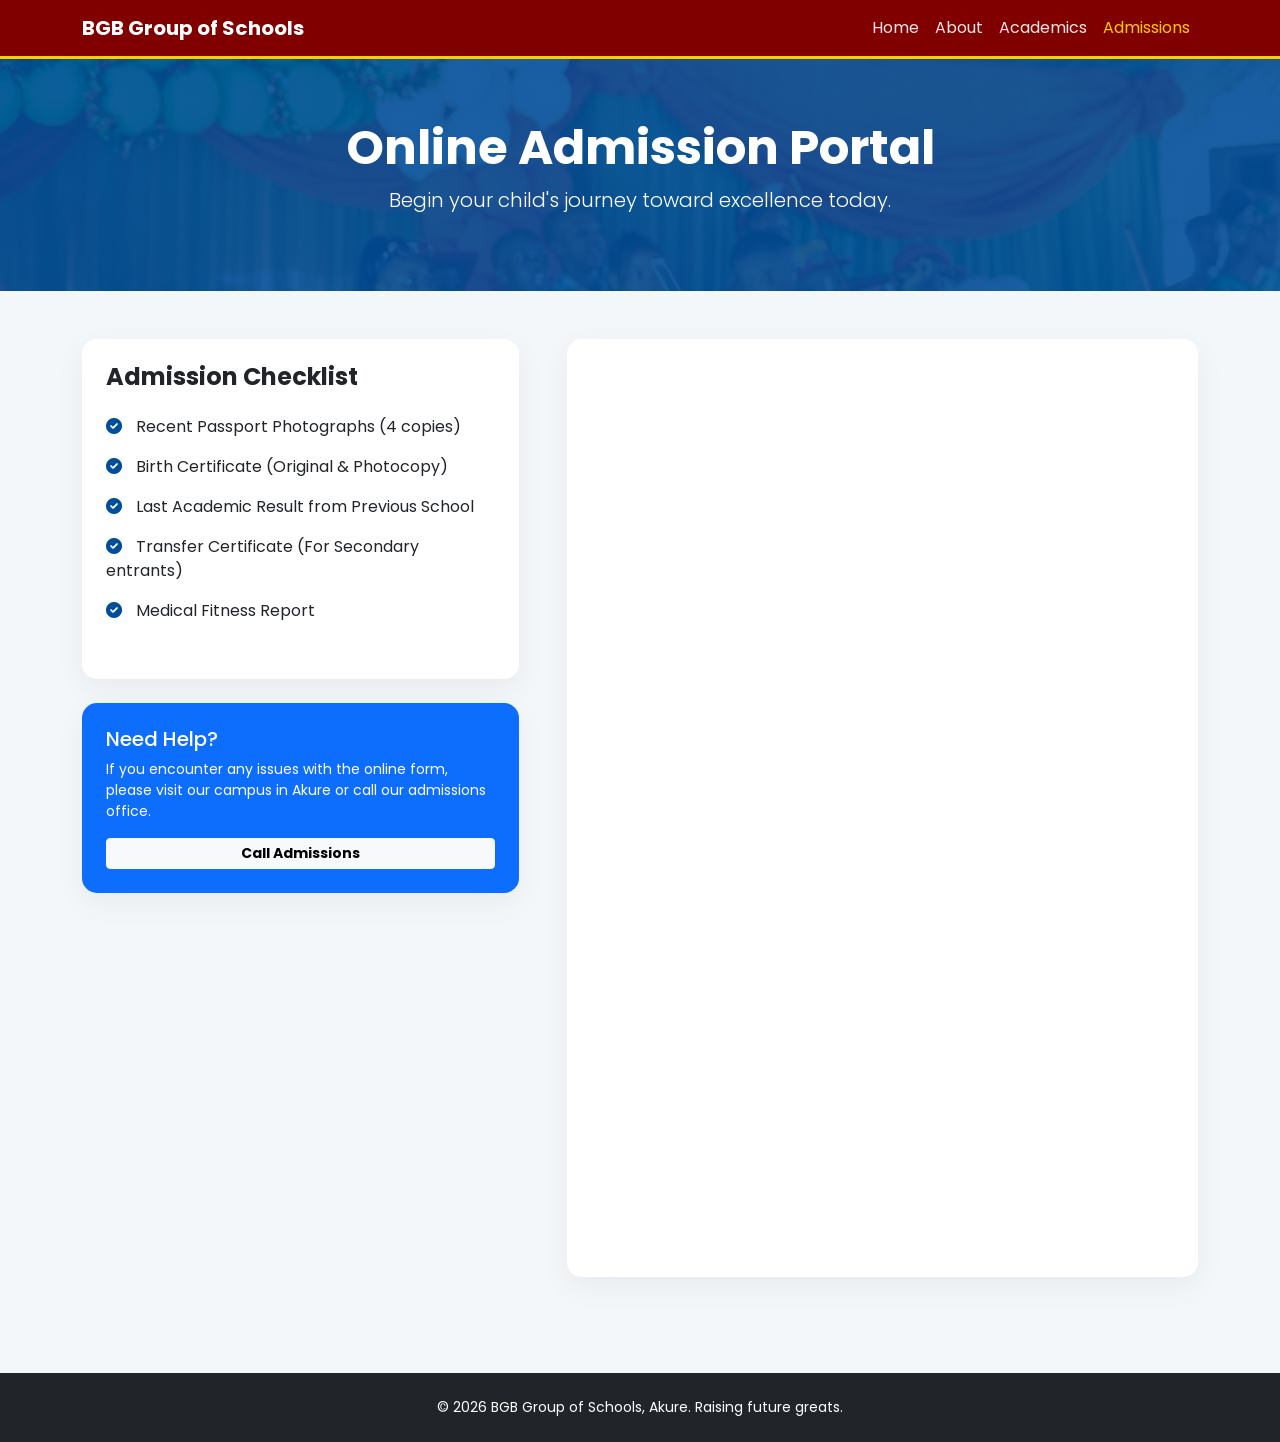
<file: admissions.html>
<!DOCTYPE html>
<html lang="en">
<head>
    <meta charset="UTF-8">
    <meta name="viewport" content="width=device-width, initial-scale=1.0">
    <title>Admissions | BGB Group of Schools</title>
    <link href="https://cdn.jsdelivr.net/npm/bootstrap@5.3.0/dist/css/bootstrap.min.css" rel="stylesheet">
    <link href="https://fonts.googleapis.com/css2?family=Poppins:wght@300;400;600;700&display=swap" rel="stylesheet">
    <link rel="stylesheet" href="https://cdnjs.cloudflare.com/ajax/libs/font-awesome/6.0.0/css/all.min.css">
    <link rel="stylesheet" href="css/style.css">
    <style>
        body { font-family: 'Poppins', sans-serif; background-color: #f4f7f9; }
        .admission-header { background: linear-gradient(rgba(0, 77, 153, 0.9), rgba(0, 77, 153, 0.9)), url('assets/images/activity1.jpg'); background-size: cover; color: white; padding: 60px 0; }
        .card { border: none; border-radius: 15px; box-shadow: 0 10px 30px rgba(0,0,0,0.05); }
        .requirement-list i { color: #004d99; margin-right: 10px; }
        .form-container { position: relative; overflow: hidden; width: 100%; padding-top: 150%; /* Adjust height for Google Form */ }
        .form-container iframe { position: absolute; top: 0; left: 0; bottom: 0; right: 0; width: 100%; height: 100%; border: none; }
    </style>
</head>
<body>

    <nav class="navbar navbar-expand-lg navbar-dark bg-dark sticky-top">
        <div class="container">
            <a class="navbar-brand fw-bold" href="index.html">BGB Group of Schools</a>
            <div class="collapse navbar-collapse" id="navbarNav">
                <ul class="navbar-nav ms-auto">
                    <li class="nav-item"><a class="nav-link" href="index.html">Home</a></li>
                    <li class="nav-item"><a class="nav-link" href="about.html">About</a></li>
                    <li class="nav-item"><a class="nav-link" href="academics.html">Academics</a></li>
                    <li class="nav-item"><a class="nav-link active" href="admissions.html">Admissions</a></li>
                </ul>
            </div>
        </div>
    </nav>

    <header class="admission-header text-center">
        <div class="container">
            <h1 class="display-5 fw-bold">Online Admission Portal</h1>
            <p class="lead">Begin your child's journey toward excellence today.</p>
        </div>
    </header>

    <section class="py-5">
        <div class="container">
            <div class="row g-5">
                
                <div class="col-lg-5">
                    <div class="card p-4 mb-4">
                        <h4 class="fw-bold mb-4">Admission Checklist</h4>
                        <ul class="list-unstyled requirement-list">
                            <li class="mb-3"><i class="fas fa-check-circle"></i> Recent Passport Photographs (4 copies)</li>
                            <li class="mb-3"><i class="fas fa-check-circle"></i> Birth Certificate (Original & Photocopy)</li>
                            <li class="mb-3"><i class="fas fa-check-circle"></i> Last Academic Result from Previous School</li>
                            <li class="mb-3"><i class="fas fa-check-circle"></i> Transfer Certificate (For Secondary entrants)</li>
                            <li class="mb-3"><i class="fas fa-check-circle"></i> Medical Fitness Report</li>
                        </ul>
                    </div>

                    <div class="card p-4 bg-primary text-white">
                        <h5>Need Help?</h5>
                        <p class="small">If you encounter any issues with the online form, please visit our campus in Akure or call our admissions office.</p>
                        <a href="tel:+2340000000000" class="btn btn-light btn-sm fw-bold">Call Admissions</a>
                    </div>
                </div>

                <div class="col-lg-7">
                    <div class="card p-2">
                        <div class="form-container">
                            <iframe src="https://docs.google.com/forms/d/e/1FAIpQLSfV-xqrdPEcZSP_Ir0lzHnZZHkxpo48SmhqCRKrsZrzjlcJAQ/viewform?usp=publish-editor">
                                Loading…
                            </iframe>
                        </div>
                    </div>
                </div>

            </div>
        </div>
    </section>

    <footer class="bg-dark text-white py-4 mt-5">
        <div class="container text-center">
            <p class="small m-0">&copy; 2026 BGB Group of Schools, Akure. Raising future greats.</p>
        </div>
    </footer>

</body>
</html>
</file>
<file: css/style.css>
:root {
    --bgb-maroon: #800000;
    --bgb-yellow: #ffcc00;
    --bgb-light: #f8f9fa;
    --white: #ffffff;
}

body { 
    font-family: 'Poppins', sans-serif; 
    color: #333; 
}

/* --- Global Color Overrides --- */
.bg-bgb-maroon { 
    background-color: var(--bgb-maroon) !important; 
    color: var(--white) !important; 
}

/* Force white text for children of maroon sections */
.bg-bgb-maroon h4, 
.bg-bgb-maroon p, 
.bg-bgb-maroon i { 
    color: var(--white) !important; 
}

.text-bgb-maroon { color: var(--bgb-maroon) !important; }

/* --- Button Styling --- */
.btn-primary { 
    background-color: var(--bgb-maroon) !important; 
    border-color: var(--bgb-maroon) !important; 
    color: var(--white) !important; 
}

.btn-primary:hover {
    background-color: #600000 !important;
}

.btn-warning { 
    background-color: var(--bgb-yellow) !important; 
    border-color: var(--bgb-yellow) !important; 
    color: #000 !important; 
    font-weight: 600;
}

/* --- Navbar Styling --- */
.navbar { 
    background-color: var(--bgb-maroon) !important; 
    border-bottom: 3px solid var(--bgb-yellow);
}

.navbar-dark .navbar-nav .nav-link {
    color: rgba(255, 255, 255, 0.9) !important;
}

.navbar-dark .navbar-nav .nav-link.active, 
.navbar-dark .navbar-nav .nav-link:hover {
    color: var(--bgb-yellow) !important;
}

/* --- Hero & Sections --- */
.hero-slider img { 
    height: 600px; 
    object-fit: cover; 
    filter: brightness(50%); 
}

.carousel-caption-box {
    background: rgba(128, 0, 0, 0.7);
    padding: 20px;
    border-radius: 15px;
    display: inline-block;
    border: 1px solid var(--bgb-yellow);
}

.section-title { 
    position: relative; 
    margin-bottom: 40px; 
    font-weight: 700; 
    color: var(--bgb-maroon);
}

.section-title::after { 
    content: ''; 
    width: 60px; 
    height: 3px; 
    background: var(--bgb-yellow) !important; 
    position: absolute; 
    bottom: -10px; 
    left: 50%; 
    transform: translateX(-50%); 
}

/* --- Gallery & Cards --- */
.activity-card { 
    transition: transform 0.3s; 
    border: none; 
    box-shadow: 0 4px 15px rgba(0,0,0,0.1); 
    border-bottom: 4px solid var(--bgb-yellow); 
}

.activity-card:hover { transform: translateY(-10px); }
</file>
